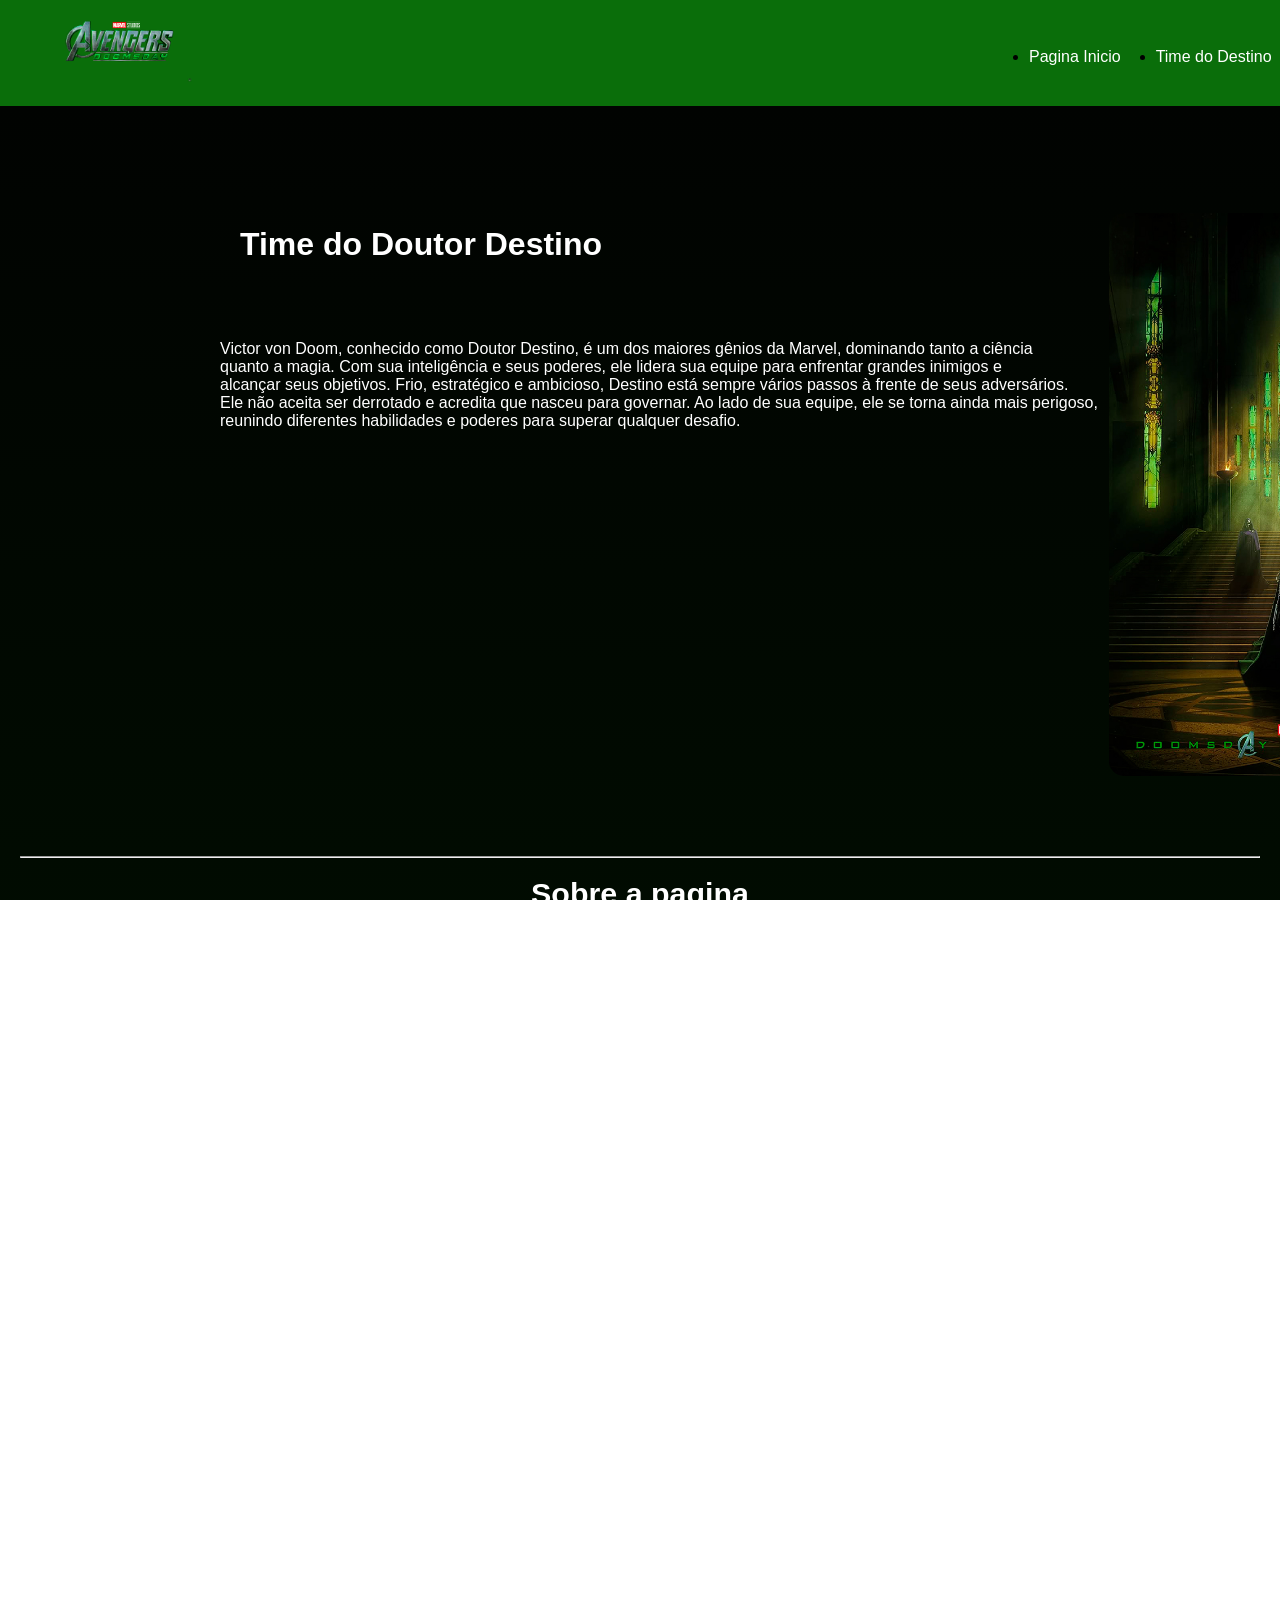
<file: pag02.html>
<!DOCTYPE html>
<html lang="pt-br">
<head>
    <meta charset="UTF-8">
    <meta name="viewport" content="width=device-width, initial-scale=1.0">
    <title>Vigadores Doutor Destino</title>
 <link rel="shortcut icon" href="img/logo.png" type="image/x-icon">
    <script src="Javascript/script2.js"></script>
 <link href="https://fonts.googleapis.com/icon?family=Material+Icons" rel="stylesheet" >
<link rel="stylesheet" href="CSS/style2.css">

</head>
<body>
    
  <header>

        <img  width="150px" src="img/logoHeader.png" alt="">


                    <menu>

                        <ul class="menu" >    

                            <li><a href="index.html">Pagina Inicio</a></li>
                            <li><a href="pag02.html">Time do Destino</a></li>
                            <li><a href="pag03.html">Motivações do vilão</a></li>    




                        </ul>


                    </menu>




    </header>

<main>





    <h1  class="titulo1" style="color: white;" >Time do Doutor Destino </h1>


<img id="poster" src="img/esquadrao.png" alt="">


    <p id="pq" >Victor von Doom, conhecido como Doutor Destino, é um dos maiores gênios da Marvel, dominando tanto a ciência <br> quanto a magia. Com sua inteligência e seus poderes, ele lidera sua equipe para enfrentar grandes inimigos e <br> alcançar seus objetivos.

Frio, estratégico e ambicioso, Destino está sempre vários passos à frente de seus adversários.  <br>Ele não aceita ser derrotado e acredita que nasceu para governar.

Ao lado de sua equipe, ele se torna ainda mais perigoso, <br> reunindo diferentes habilidades e poderes para superar qualquer desafio.</p>
<br> <br>
<hr>
<br>
<h2 id="titulo2">Sobre a pagina </h2>
<br>
<div id="div1" >





<div  >
<img id="time"  src="img/time.png" alt="">
</div>

<div  >
<h2 class="titulo3"  style="color: white;" >Magos Latvéria</h2>

<p  class="pq2"   style="color: white;" >

Conheça os 4 magos que se uniram ao Doutor Destino para enfrentar  <br>os heróis! 
Com <br>poderes mágicos incríveis, esse time promete dar muito trabalho aos seus <br>adversários. <br> Mas será que essa equipe está apelona demais?
<br>Venha conhecer cada um desses magos e descubra o poder dessa aliança! 
</p>
</div>


<h2  class="titulo35"      style="color: white;" >Equipe Doutor Destino </h2>

<div id="principal">
<div id="verde" >
<img id="bruxaVerde"  src="img/verde.png" alt="">
<br>
<br>
<button onclick="verde()" >

    <a href="#">Bruxa Verde</a>
</button>

</div>


<div id="laranja">

<img  id="bruxaLaranja" src="img/laranja.png" alt="">
<br>
<br>
<button onclick="laranja()" >

    <a href="#">Bruxa Laranja</a>
</button>

</div>

<div id="roxo">

<img id="bruxaRoxa" src="img/roxo.png" alt="">
<br>
<br>
<button onclick="roxa()" >

    <a href="#">Bruxa Roxa</a>
</button>

</div>



<div id="boris">

    <img id="estranho" src="img/boris.png" alt="">
<br>
<br>
<button  onclick="boris()" >

    <a href="#">Boris</a>
</button>

</div>


</div>

<br>
<br>
<br>
<div  id="Iboris" >




<img id="time" src="img/boris.png" alt="">


<h2  class="titulo4" style="color: white;" >Boris : braço direito Destino </h2>

<p   class="pq4"  style="color: white;" >

Boris é o braço direito do Doutor Destino, mas será que sua verdadeira <br> identidade esconde uma grande surpresa? 

Existem rumores de que Boris <br> pode ser ninguém menos que o Doutor Estranho, que teria se aliado  <br>a Destino!
<br>
Será que essa teoria faz sentido ou é apenas especulação dos fãs? 
</p>
</div>

<br>

<div  id="Iverde" >




<img id="time" src="img/verde.png" alt="">


<h2  class="titulo4" style="color: white;" > Bruxa da Latvéria Capuz Verde  </h2>

<p   class="pq4"  style="color: white;" >

A Feiticeira Verde se aliou ao Doutor Destino em um plano que pode levar <br> à destruição do multiverso!

Mas existe um detalhe que chama a  <br>atenção: teorias dos fãs apontam que ela pode ser Sylvie, <br> uma variante feminina de Loki!

Será que essa aliança será fundamental para <br> os planos de Destino?  <br>E qual seria a verdadeira identidade da Feiticeira Verde?


</p>
</div>
<br>


<div  id="Ilaranja" >




<img id="time" src="img/laranja.png" alt="">


<h2  class="titulo4" style="color: white;" > Bruxa da Latvéria Capuz Laranja  </h2>

<p   class="pq4"  style="color: white;" >

A misteriosa Bruxa da Latvéria, conhecida pelo capuz laranja, já se aliou ao  <br>Doutor Destino em um plano para destruir o multiverso! 

Mas o grande mistério <br>é sua verdadeira identidade! Rumores e teorias dos fãs apontam que ela pode <br> ser ninguém menos que Wanda Maximoff, a Feiticeira Escarlate!

 Será que <br> Wanda está de volta e agora está do lado de Destino? <br> O que essa aliança pode significar para os heróis?

</p>
</div>

<br>


<div  id="Iroxa" >




<img id="time" src="img/roxo.png" alt="">


<h2  class="titulo4" style="color: white;" > Bruxas da Latvéria Capuz Roxo  </h2>

<p   class="pq4"  style="color: white;" >


 A  misteriosa Bruxa da Latvéria com capuz roxa já se aliou ao Doutor Destino <br> e  promete ajudar em um plano que pode destruir o universo!

Mas o grande  <br>mistério é sua verdadeira identidade! Rumores e teorias dos fãs apontam <br> que ela pode ser Clea, a personagem que apareceu na cena pós-créditos de <br> Doutor Estranho no Multiverso da Loucura!

 Será que Clea está de volta <br> e agora faz parte dos planos de Destino?  <br>Ou existe algo ainda mais surpreendente por trás do capuz roxo?



</p>
</div>





<br>
<br>
<br>
</main>


</body>
</html>
</file>
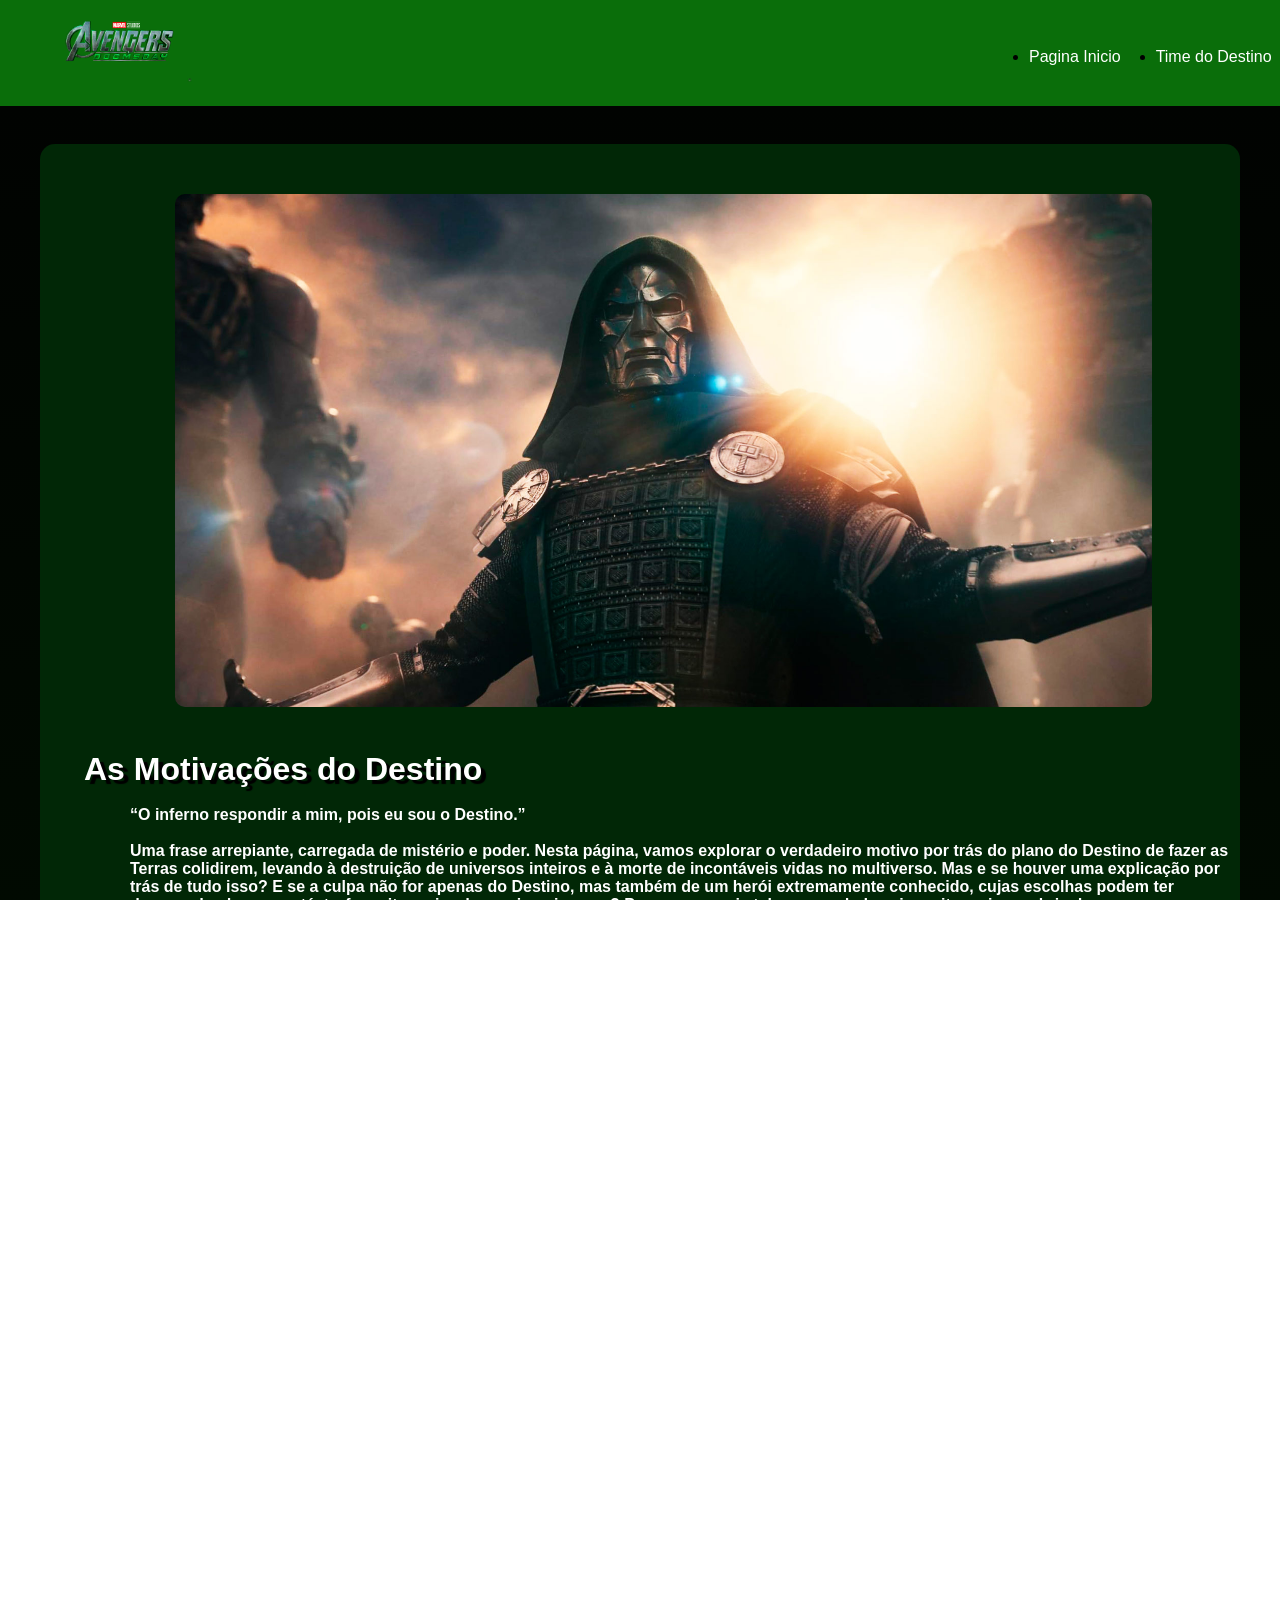
<file: pag03.html>
<!DOCTYPE html>
<html lang="pt-br">
<head>
    <meta charset="UTF-8">
    <meta name="viewport" content="width=device-width, initial-scale=1.0">
    <title>Vigadores Doutor Destino </title>
 <link rel="shortcut icon" href="img/logo.png" type="image/x-icon">
    <script src="Javascript/script3.js"></script>
 <link href="https://fonts.googleapis.com/icon?family=Material+Icons" rel="stylesheet" >
<link rel="stylesheet" href="CSS/style3.css">


</head>
<body>
    
  <header>

        <img  width="150px" src="img/logoHeader.png" alt="">


                    <menu>

                        <ul class="menu" >    

                            <li><a href="index.html">Pagina Inicio</a></li>
                            <li><a href="pag02.html">Time do Destino</a></li>
                            <li><a href="pag03.html">Motivações do vilão</a></li>    




                        </ul>


                    </menu>




    </header>

<main>

<br>
<div  id="art">

<img  src="img/alternativa.png" alt="">

<br>
<br>
<br>
<br>


<br>
<br>


<h2>As Motivações do Destino </h2>


<p>
    <br>
 <strong>“O inferno respondir a mim, pois eu sou o Destino.”</strong> 

<br>

<br>
Uma frase arrepiante, carregada de mistério e poder. Nesta página, vamos explorar o verdadeiro motivo por trás do plano do Destino de fazer as Terras colidirem, levando à destruição de universos inteiros e à morte de incontáveis vidas no multiverso.

Mas e se houver uma explicação por trás de tudo isso? E se a culpa não for apenas do Destino, mas também de um herói extremamente conhecido, cujas escolhas podem ter desencadeado uma catástrofe muito maior do que imaginamos?

Prepare-se, pois talvez a verdade seja muito mais sombria do que parece.


</p>



</div>
<br> <br>
<hr>

<br>
<br>
<h3 id="h31"> Veja o conteudo </h3>


<br> <br> <br> <br>
<div class="menus">


<div class="escolha1">


<img src="img/image.png" alt="">

<br> <br>

<h4 id="titulo1">Tragica Historia do Destino</h4>

<br>


<button onclick="historia()" >

<a href="#">Clique Aqui</a>


</button>

<br>
<br>
</div>




<div class="escolha1">

<img src="img/vidaRoubadas.png" alt="">

<br> <br>

<h4  id="titulo2" >Vidas Roubadas </h4>
<br>

<button onclick="vidas()" >

<a href="#">Clique Aqui</a>


</button>


<br>
<br>
</div>



<div class="escolha1">

<img src="img/capitao.png" alt="">

<br>
<br>
<h4 id="titulo3" > Steve Rogers </h4>
<br>

<button onclick="capitao()" >

<a href="#">Clique Aqui</a>


</button>

<br>
<br>


</div>



<div class="escolha1">

<img src="img/rostoTony.png" alt="">

<br>
<br>
<h4 id="titulo4" > Variante de Tony Stark ?  </h4>
<br>


<button  onclick="variante()" >

<a href="#">Clique Aqui</a>


</button>



<br>
<br>

</div>





</div>



<br> <br>



<br>
<br>


<div  id="familia" >


<img  src="img/familia.png" alt="">
<br>
<br>
<br>
<br>
<br>
<br>

<h2>Tragedia da vida do Destino</h2>

<br>
<p>
Susan “Sue” Storm, integrante do Quarteto Fantástico, explica a Victor que o  Doutor Destino <br> nem sempre foi assim. Ele era gentil, carinhoso e inteligente, mas tudo mudou após a morte  <br>de sua família, que o transformou completamente.

Existem rumores de que a tragédia foi <br>causada por uma incursão entre Terras. Outra teoria aponta que Steve Rogers, <br> o Capitão América, pode ter contribuído para o início das incursões ao voltar no tempo <br> e permanecer no passado com Peggy Carter, provocando consequências <br> que afetaram todo o multiverso.

</p>


</div>

<br>

<div id="roubadas" >

<img  src="img/posterManeiro.png" alt="">
<br>
<br>
<br>
<br>
<br>
<br>




<h2>Vidas Roubadas</h2>


<p>

Doutor Destino afirma, no primeiro trailer, que os heróis estão vivendo vidas roubadas e que  <br>agora precisam devolvê-las. Mas e se isso estiver relacionado às alterações na linha do tempo <br> e no multiverso?

O trailer mostra heróis vivendo momentos felizes com suas famílias, <br> como Scott Lang com Cassie, Johnny Storm com Franklin Richards, Steve Rogers com uma  <br>criança e Thor com Love.

Será que esses finais felizes foram conquistados ao custo de mudanças <br> na realidade? Para Destino, os heróis podem ter roubado essas vidas ao interferir no destino. <br> Agora, ele quer cobrar essa dívida e reconfigurar o multiverso à sua maneira, mesmo que isso <br> signifique tirar dos heróis tudo o que eles mais amam.

</p>





</div>

<br>
<!-- PARTE DO DIV DO STEVE ROGERS -->
<div id="CAPITAO" >
<img  src="img/loki.png" alt="">
<br>
<br>
<br>
<br>
<br>
<br>


<h2>Steve Rogers causou as incursões ? </h2>


<p>

Steve Rogers, o antigo Capitão América, pode ter sido o responsável por desencadear as incursões  <br>no multiverso. Ao devolver as Joias do Infinito, ele deveria ter retornado ao presente, mas decidiu ficar <br> no passado para viver ao lado de Peggy Carter. Essa escolha pode ter alterado a linha do tempo e <br> desencadeado consequências que ele não imaginava.

E se essa decisão tiver sido um dos fatores que <br> deram início às incursões? Talvez não seja por acaso que Loki tenha ido ao encontro de Steve para alertá-lo <br> sobre algo. Será que ele sabe que a escolha do antigo Capitão América pode ter colocado  <br>todo o multiverso em risco? 

</p>

</div>


<br>
<br>
<div id="variante" >

<img  src="img/variaante.png" alt="">
<br>
<br>
<br>
<br>
<br>
<br>


<h2> Destino é variante de Tony Stark ?  </h2>


<p>

    Desde que Vingadores: Doomsday foi anunciado, uma grande dúvida surgiu entre os fãs: por que Doutor <br> Destino tem o mesmo rosto de Tony Stark?

Os irmãos Russo, diretores do filme, já afirmaram que Victor <br> Von Doom não é uma variante maligna de Tony Stark. Mas será que os dois podem compartilhar <br> os mesmos genes no multiverso?

No MCU, variantes não precisam necessariamente ser a mesma pessoa <br> seguindo caminhos diferentes. Isso abre a possibilidade de Tony Stark e Victor Von Doom terem a mesma <br> aparência, mas serem indivíduos completamente distintos, com origens, histórias e destinos diferentes.
<br>
Mas, se não são a mesma pessoa, por que o multiverso deu a Destino justamente o rosto de um dos <br> maiores heróis dos Vingadores? Será que essa semelhança terá um papel fundamental na trama?
    


</p>
</div>




</main>


</body>
</html>
</file>
<file: CSS/style2.css>
*{
margin: 0px;
padding: 0px;
box-sizing: border-box;

}

html, body {
  
  width: 100%;
  
  height: 100%;
  margin: 0;
  padding: 0;
  overflow-x: hidden;

}



body{
display: flex;
flex-direction: column;
min-height: 100vh;
font-family: Arial, Helvetica, sans-serif;
  overflow-x: hidden;
 background-image: linear-gradient(to top , rgb(1, 17, 1)  , rgb(1, 3, 1));
}
 .menu {
position: relative;
display: flex;
gap: 35px;
left: 1029px;

top: -40px;

}

.menu a {
text-decoration: none;
color: white;


}


header{
position: relative;
min-width: 120px;
background-color: rgb(10, 110, 10);



}

header img {
position: relative;

left: 45px;


}

main{

position: relative;
flex: 1;
width: 100%;
padding: 20px;
color: black;
background-image: linear-gradient(to top , rgb(1, 17, 1)  , rgb(1, 3, 1));



}

#poster {
position: relative;
width: 385px;
border-radius: 15px;
top: 50px;
left: 1089px;

}

.titulo1{
position: relative;
top: 100px;
left: 220px;


}
#pq{
position: relative;

bottom: 390px;
left: 200px;
color: white;
}


#titulo2{
color: white;
text-align: center;
font-size: 1.9em;


}

#div1{
width: 990px;
height: 460px;
border-radius: 15px;
margin: auto;
background-color: rgb(5, 0, 0);

padding-bottom: -1px;




}





.titulo3{
position: relative;
left: 395px;
bottom: 395px;



}


.pq2{
position: relative;
left: 435px;
bottom: 335px;

}


.titulo4{

position: relative;
left: 395px;
bottom: 395px;
font-size: 2.0em;

}

/*
.pq4{

position: relative;
left: 435px;
bottom: 335px;


}

*/


.pq4{
  font-family: -apple-system, BlinkMacSystemFont, "Segoe UI", Roboto, Helvetica, Arial, sans-serif;
    position: relative;
  left: 430px;
    font-size: 14px;
    color: white; 
    line-height: 18px;
    font-weight: 400;
    text-align: justify;
bottom: 300px;



}


#time{
  /*
  width: 320px;
  */
width: 345px;
border-radius: 10px;

}

#principal {
position: relative;
display: flex;
gap: 75px;
width: 1250px;
background-color: black;
padding-top: 25px;
padding-bottom: 15px;
padding-left: 15px;
border-radius: 15px;
right: 100px;

}


#principal button {
  position: relative;
margin: auto;
left: 45px;

cursor: pointer;
text-align: center;
padding: 14px 30px;
font-size: 18px;
font-weight: bold;
color: white;
background: #4e0d0d;
border: none;
border-radius: 10px;

transition: 0.3s;


top: 5px;

}

 #principal button:hover{

background-color: gray;
    transform: scale(1.05);


}


#principal a {
text-decoration: none;
color: white;

}




#principal img {
  position: relative;
  /*
  display: flex;
  align-items: center;
*/
width: 250px;
gap: 25px;
border-radius: 15px;
}





#Iboris{
width: 990px;
height: 430px;
border-radius: 15px;
margin: auto;
background-color: rgb(2, 45, 65);

padding-bottom: -1px;
display: none;
}

#Iverde{

width: 990px;
height: 430px;
border-radius: 15px;
margin: auto;
background-color: rgb(8, 138, 51);

padding-bottom: -1px;
display: none;

}



#Ilaranja{
width: 990px;
height: 430px;
border-radius: 15px;
margin: auto;
background-color: rgb(189, 98, 13);

padding-bottom: -1px;
display: none;
}


#Iroxa{
width: 990px;
height: 430px;
border-radius: 15px;
margin: auto;
background-color: rgb(53, 4, 92);

padding-bottom: -1px;
display: none;
}



.titulo35{
position: relative ;

left:  330px;
bottom: 55px;
font-size: 2.0em;



}
</file>
<file: CSS/style3.css>
button {
  position: relative;

left: 45px;
    margin-left: 55px !important;
cursor: pointer;

padding: 14px 30px;
font-size: 18px;
font-weight: bold;
color: white;
background: #000000 !important;
border: none;
border-radius: 10px;
transition: 0.3s;
top: 5px ;
}

 button:hover{

background-color: gray !important;
    transform: scale(1.05) !important;


}


 a {
text-decoration: none;
color: white;

}





#titulo1{
position: relative;
color: white;
left: 80px;

}

#titulo2{
position: relative;
color: white;
left: 128px;


}


#titulo3{
position: relative;
color: white;
left: 132px;
}

#titulo4{
position: relative;
color: white;
left: 100px;


}


#h31{
  position: relative;
color: white;

font-size: 1.9em;
left: 800px;

}

.menus{
  position: relative;
display: flex;
gap: 55px;
right: 320px;



}
.escolha1{
position: relative;
left: 510px;
width: 350px;
background-color: rgb(6, 17, 14);
border-radius: 25px;

padding-top: 25px;

border-radius: 10px;
}

.escolha1 img {
  position: relative;
width: 200px;
top: 10px;
margin: auto !important;


}
/*
.escolha1 h4 {
color: white;
position: relative;
top: 10px;
left: 125px;



}
*/




.menus button {
  position: relative;
margin: auto;
left: 45px;

cursor: pointer;
text-align: center;
padding: 14px 30px;
font-size: 18px;
font-weight: bold;
color: white;
background: #4e0d0d;
border: none;
border-radius: 10px;
transition: 0.3s;
top: 5px;
}

 .menus button:hover{

background-color: gray;
    transform: scale(1.05);


}

#variante{
position: relative;
margin: auto;
background-color: rgb(1, 39, 6);
border-radius: 15px;
width: 1200px;
padding-top: 5px;
padding-right: 45px ;
height: 533px;
padding-left: 45px ;
display: none;
}


#variante img {

position: relative;
margin: auto;
left: 690px;
text-align: center;
border-radius: 10px;
top: 10px;
width: 400px 

}


#variante h2 {
 position: relative;
color: white;
font-size: 2.5em;
text-shadow: 5px 4px 1px black;
font-weight: bolder;
right: 1px;
bottom:  560px ;

}


#variante p {
  font-family: -apple-system, BlinkMacSystemFont, "Segoe UI", Roboto, Helvetica, Arial, sans-serif;
    position: relative;
  left: 20px;
    font-size: 14px;
    color: white; 
    line-height: 18px;
    font-weight: 400;
    text-align: justify;
bottom: 500px;

}










#CAPITAO{
position: relative;
margin: auto;
background-color: rgb(1, 39, 6);
border-radius: 15px;
width: 1200px;
padding-top: 5px;
padding-right: 45px ;
height: 560px;
padding-left: 45px ;
display: none;
}

#CAPITAO img {

position: relative;
margin: auto;
left: 750px;
text-align: center;
border-radius: 10px;
top: 10px;
width: 400px 

}


#CAPITAO h2 {
 position: relative;
color: white;
font-size: 2.5em;
text-shadow: 5px 4px 1px black;
font-weight: bolder;
right: 1px;
bottom:  575px ;

}


#CAPITAO p {
  font-family: -apple-system, BlinkMacSystemFont, "Segoe UI", Roboto, Helvetica, Arial, sans-serif;
    position: relative;
  left: 20px;
    font-size: 14px;
    color: white; 
    line-height: 18px;
    font-weight: 400;
    text-align: justify;
bottom: 500px;

}







#roubadas{
position: relative;
margin: auto;
background-color: rgb(1, 39, 6);
border-radius: 15px;
width: 1200px;
padding-top: 5px;
padding-right: 45px ;
height: 620px;
padding-left: 45px ;
display: none;


}


#roubadas img {

position: relative;
margin: auto;
left: 690px;
text-align: center;
border-radius: 10px;
top: 10px;
width: 400px 

}


#roubadas h2 {
 position: relative;
color: white;
font-size: 2.5em;
text-shadow: 5px 4px 1px black;
font-weight: bolder;
right: 1px;
bottom:  575px ;

}


#roubadas p {
  font-family: -apple-system, BlinkMacSystemFont, "Segoe UI", Roboto, Helvetica, Arial, sans-serif;
    position: relative;
  left: 20px;
    font-size: 14px;
    color: white; 
    line-height: 18px;
    font-weight: 400;
    text-align: justify;
bottom: 500px;

}






#familia{

  position: relative;
margin: auto;
background-color: rgb(1, 39, 6);
border-radius: 15px;
width: 1200px;
padding-top: 5px;
padding-right: 45px ;
height: 620px;
padding-left: 45px ;
display: none;

}


#familia img {

position: relative;
margin: auto;
left: 625px;
text-align: center;
border-radius: 10px;
top: 20px;
width: 450px 

}


#familia h2 {
 position: relative;
color: white;
font-size: 2.5em;
text-shadow: 5px 4px 1px black;
font-weight: bolder;
right: 1px;
bottom:  575px ;

}


#familia p {
  font-family: -apple-system, BlinkMacSystemFont, "Segoe UI", Roboto, Helvetica, Arial, sans-serif;
    position: relative;
  left: 20px;
    font-size: 14px;
    color: white; 
    line-height: 18px;
    font-weight: 400;
    text-align: justify;
bottom: 500px;

}

/*
#familia p {
 color: white;
  position: relative;
font-weight: bolder;
left: 20px;
bottom: 520px;



}

*/
div img {
position: relative;
margin: auto;
left: 90px;
text-align: center;
border-radius: 10px;
top: 50px;
width: 977px ;

}

div h2 {
  position: relative;
color: white;
font-size: 2.0em;
text-shadow: 5px 4px 1px black;
font-weight: bolder;
right: 1px;
}

div p {
  color: white;
  position: relative;
font-weight: bolder;
left: 45px;

}
#art{
  position: relative;
margin: auto;
background-color: rgb(1, 39, 6);
border-radius: 15px;
width: 1200px;
padding-right: 45px ;
padding-bottom: 45px;
padding-left: 45px ;




}



main{
position: relative;
flex: 1;
width: 100%;
padding: 20px;
color: black;
background-image: linear-gradient(to top , rgb(1, 17, 1)  , rgb(1, 3, 1));
}







*{
margin: 0px;
padding: 0px;
box-sizing: border-box;

}

html, body {
  width: 100%;
  height: 100%;
  margin: 0;
  padding: 0;
  overflow-x: hidden;

}



body{
display: flex;
flex-direction: column;
min-height: 100vh;
font-family: Arial, Helvetica, sans-serif;
overflow-x: hidden;
 
 background-image: linear-gradient(to top , rgb(1, 17, 1)  , rgb(1, 3, 1));
}
 .menu {
position: relative;
display: flex;
gap: 35px;
left: 1029px;

top: -40px;

}

.menu a {
text-decoration: none;
color: white;


}
header{
position: relative;
min-width: 120px;
background-color: rgb(10, 110, 10);



}

header img {
position: relative;

left: 45px;


}
</file>
